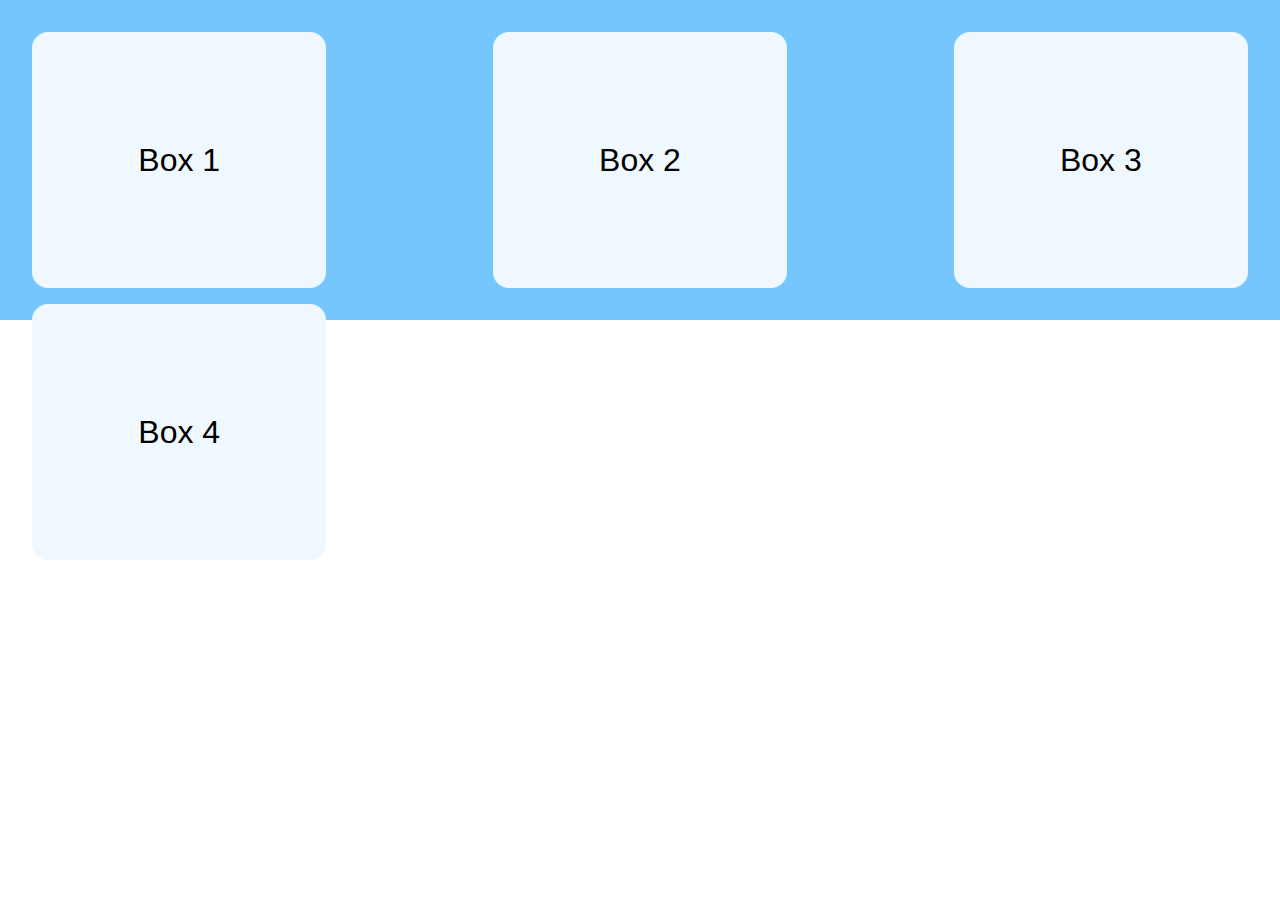
<file: document-object-model/index.html>
<!DOCTYPE html>
<html lang="en">

<head>
    <meta charset="UTF-8">
    <meta name="viewport" content="width=device-width, initial-scale=1.0">
    <title>Javascript Basics</title>
    <link rel="shortcut icon" href="../javascript-basics/our-logo-cursor.svg">
    <link rel="stylesheet" href="style.css">
</head>

<body">
    <div class="container" id="container">
        <div class="box-card" id="box-1"  onmouseleave="eventHandler()"> <!-- event handler -->
            <p>Box 1</p>
        </div>
        <div class="box-card" id="box-2">
            <p>Box 2</p>
        </div>
        <div class="box-card" id="box-3">
            <p>Box 3</p>
        </div>
        <div class="box-card" id="box-4">
            <p>Box 4</p>
        </div>
    </div>

    <script src="./document-model.js"></script>
</body>

</html>
</file>
<file: document-object-model/style.css>
* {
    margin: 0;
    padding: 0;
    box-sizing: border-box;
}

.container {
    background-color: #74c6fd;
    display: flex;
    justify-content: space-between;
    flex-wrap: wrap;
    align-items: center;
    width: 100vw;
    height: 20rem;
    padding: 2rem;
    gap: 1rem;
}

.box-card {
    background-color: aliceblue;
    width: 23vw;
    height: 16rem;
    border-radius: 1rem;
    display: flex;
    justify-content: center;
    align-items: center;
    flex-shrink: 0;
}

.box-card p {
    font-size: 2rem;
    font-family: Verdana, Geneva, Tahoma, sans-serif;
    font-weight: 500;
}
</file>
